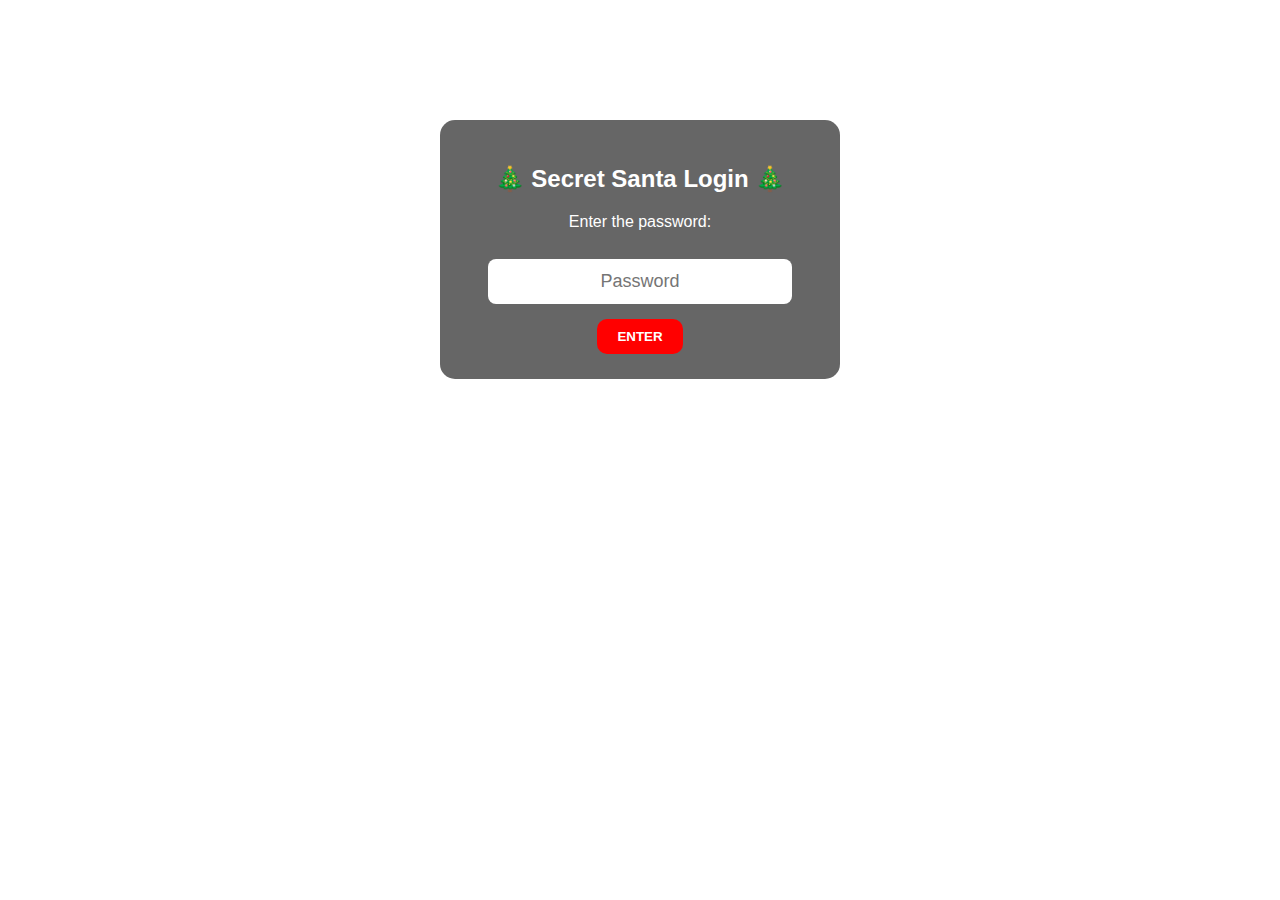
<file: index.html>
<!DOCTYPE html>
<html lang="en">
<head>
<meta charset="UTF-8">
<title>Secret Santa Login</title>
<style>
    body {
        background: url("https://i.imgur.com/4JgFJxM.png");
        background-size: cover;
        text-align: center;
        margin-top: 120px;
        color: white;
        font-family: Arial, sans-serif;
    }
    #box {
        background: rgba(0,0,0,0.6);
        padding: 25px;
        border-radius: 15px;
        max-width: 350px;
        margin: auto;
    }
    input {
        padding: 12px;
        margin-top: 12px;
        width: 80%;
        border-radius: 8px;
        border: none;
        font-size: 18px;
        text-align: center;
    }
    button {
        margin-top: 15px;
        background: red;
        padding: 10px 20px;
        border-radius: 10px;
        color: white;
        font-weight: bold;
        border: none;
        cursor: pointer;
    }
</style>
</head>
<body>

<div id="box">
    <h2>🎄 Secret Santa Login 🎄</h2>
    <p>Enter the password:</p>
    <input id="pass" type="password" placeholder="Password">
    <br>
    <button onclick="go()">ENTER</button>
</div>

<script>
function go() {
    let p = document.getElementById("pass").value;
    if (p === "santa2024") {
        window.location.href = "wheel.html";
    } else {
        alert("Incorrect password!");
    }
}
</script>

</body>
</html>
</file>
